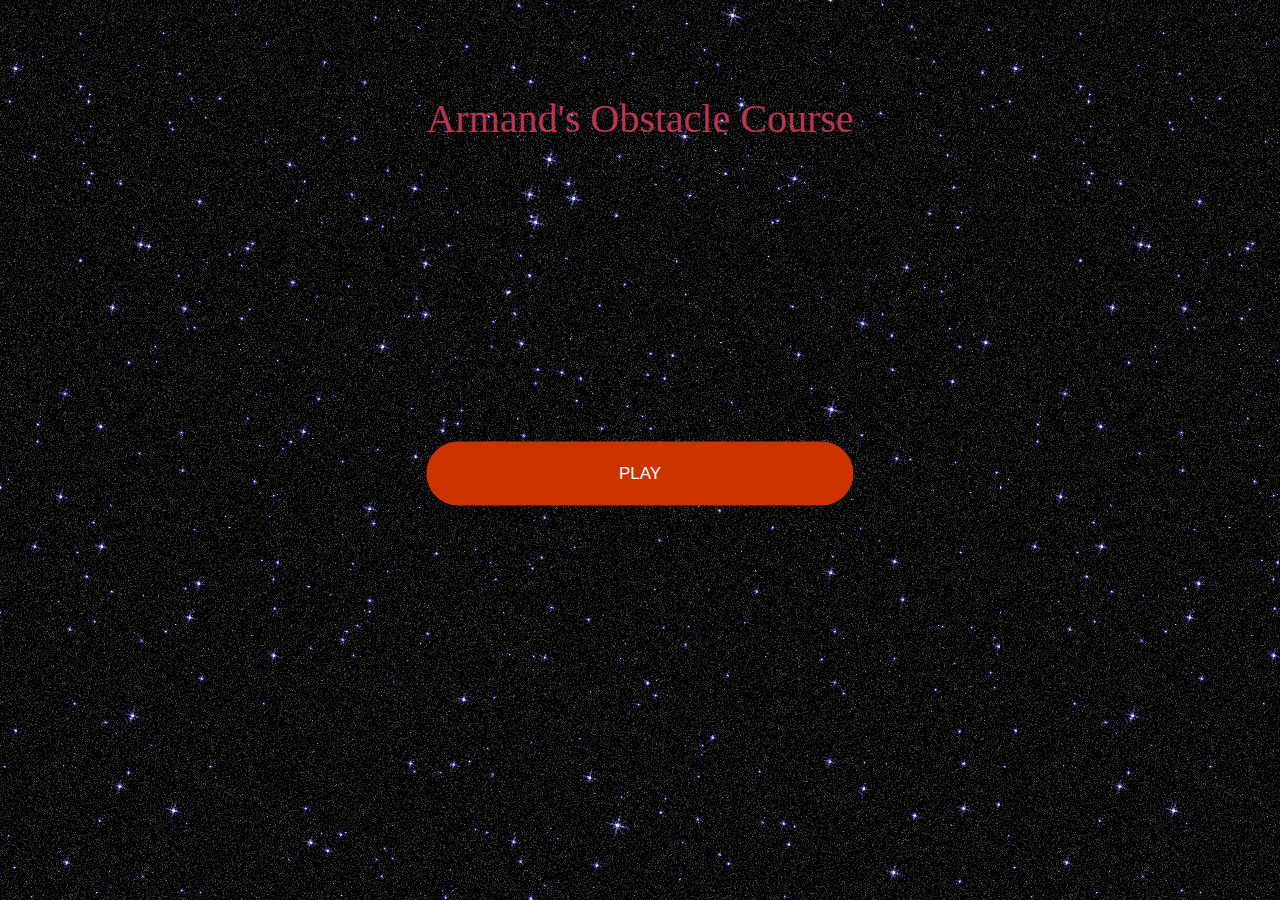
<file: index.html>
<!DOCTYPE html>
<html lang="en">
<head>
    <meta charset="UTF-8">
    <title>Armand's Obstacle Course</title>
    <link rel="stylesheet" href="assets/css/style.css" />
    <meta name="viewport" content="width=device-width, user-scalable=no, minimum-scale=1.0, maximum-scale=1.0">
</head>
<body style="background-image: url(assets/images/MainMenuBackground.png)">
    <div class="center-indexpage">
        <audio autoplay id="mainMenuBackgroundMusic">
            <source src="assets/sounds/Rolemusic_-_Shipwreck_In_The_Pacific_Ocean.mp3">
        </audio>
        <div class="title">
            Armand's Obstacle Course
        </div>
        <button onclick="window.location.href='game/view/brief/brief_game.html'" id="button-Play">PLAY</button>
        <script type="text/javascript">
            var mainMenuBackground = document.getElementById("mainMenuBackgroundMusic");
            mainMenuBackground.volume = 0.3;
        </script>
    </div>
</body>
</html>
</file>
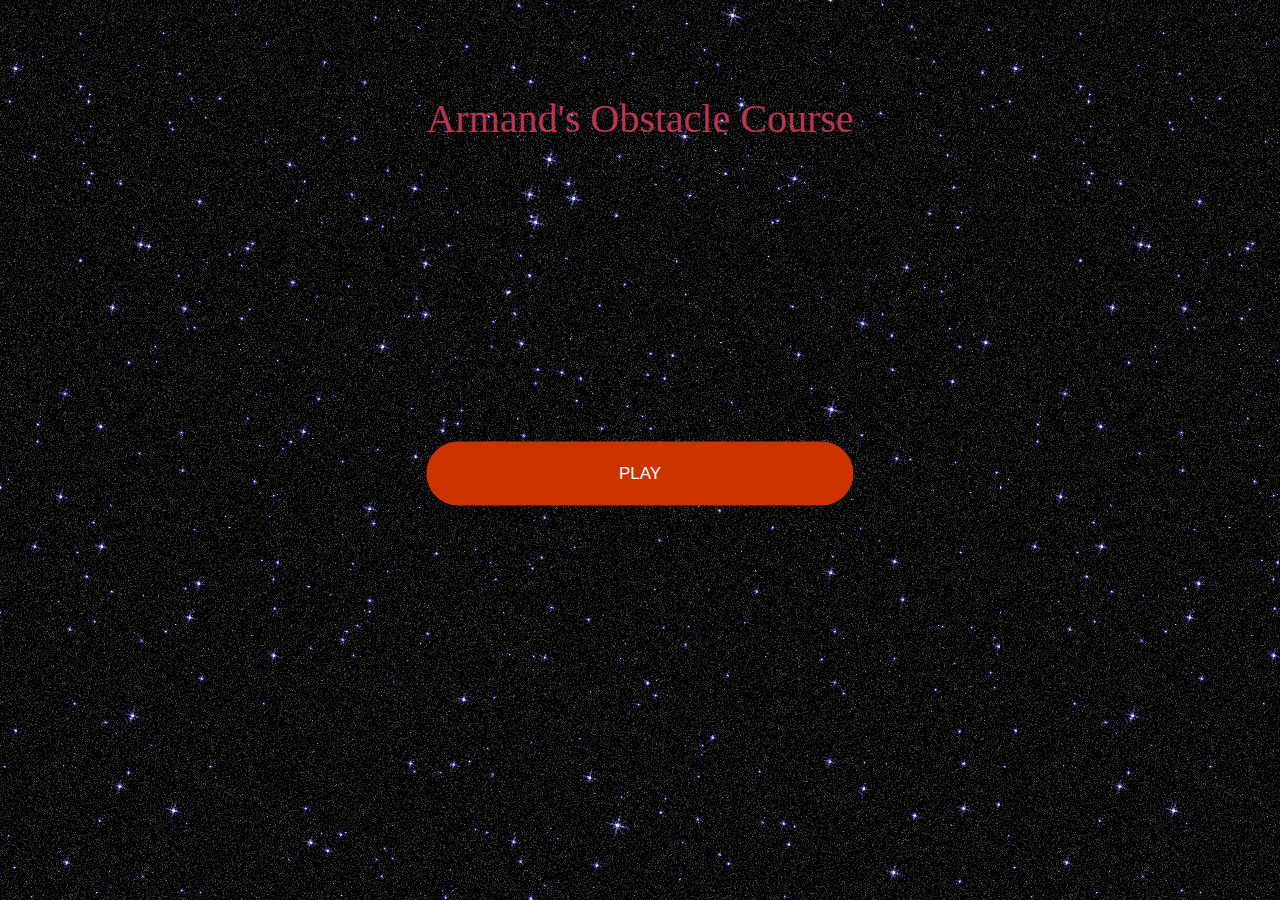
<file: game/index.html>
<!DOCTYPE html>
<html lang="en">
<head>
    <meta charset="UTF-8">
    <title>Armand's Obstacle Course</title>
    <link rel="stylesheet" href="../assets/css/style.css" />
    <meta name="viewport" content="width=device-width, user-scalable=no, minimum-scale=1.0, maximum-scale=1.0">
</head>
<body style="background-image: url(../assets/images/MainMenuBackground.png)">
    <div class="center-indexpage">
        <audio autoplay id="mainMenuBackgroundMusic">
            <source src="../assets/sounds/Rolemusic_-_Shipwreck_In_The_Pacific_Ocean.mp3">
        </audio>
        <div class="title">
            Armand's Obstacle Course
        </div>
        <button onclick="window.location.href='view/brief/brief_game.html'" id="button-Play">PLAY</button>
        <script type="text/javascript">
            var mainMenuBackground = document.getElementById("mainMenuBackgroundMusic");
            mainMenuBackground.volume = 0.3;
        </script>
    </div>
</body>
</html>
</file>
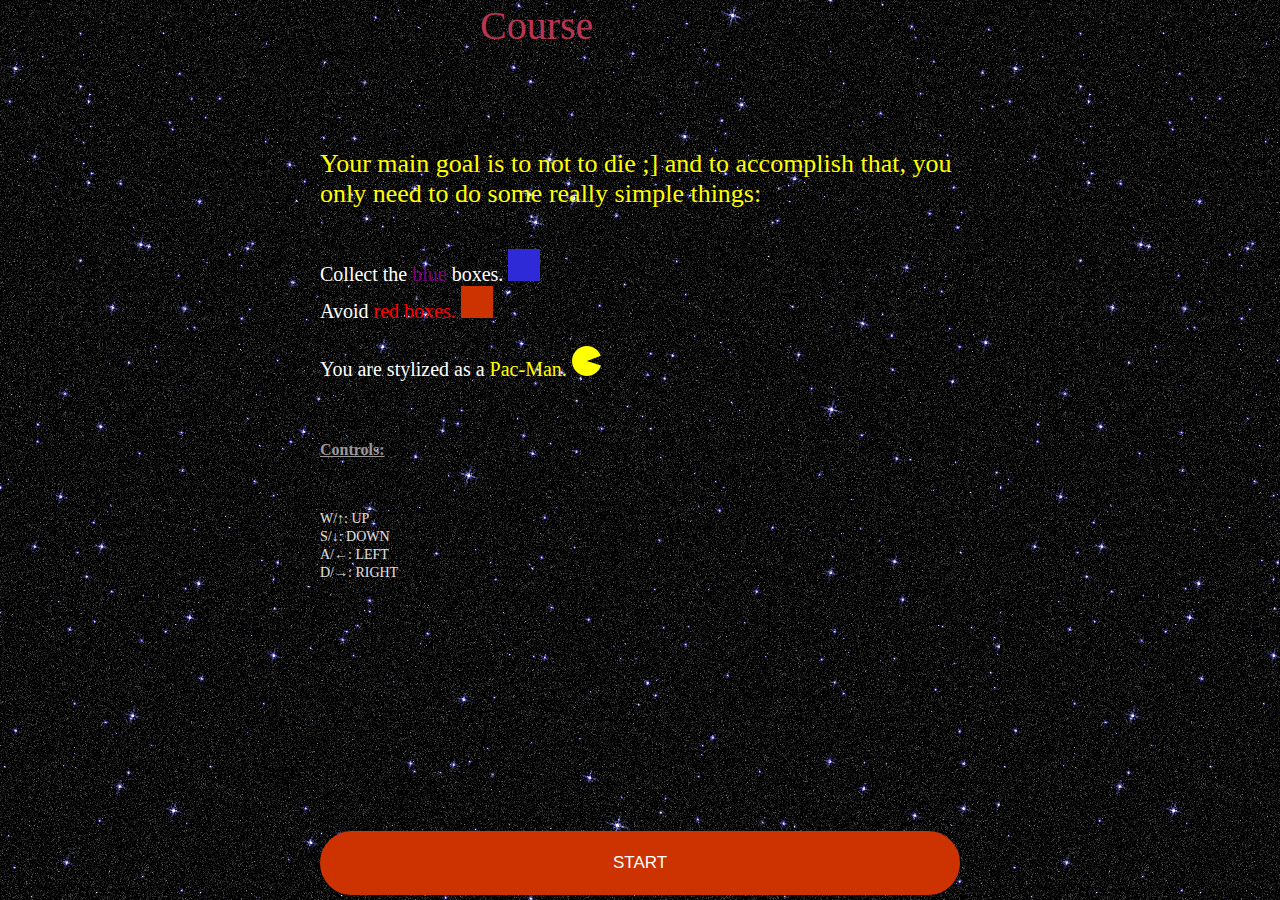
<file: game/view/brief/brief_game.html>
<!DOCTYPE html>
<html lang="en">
<head>
    <meta charset="UTF-8">
    <title>Armand's Obstacle Course (Briefing)</title>
    <link rel="stylesheet" href="../../../assets/css/style.css" />
    <script src="../../../assets/js/jquery.min.js"></script>
    <meta name="viewport" content="width=device-width, user-scalable=no, minimum-scale=1.0, maximum-scale=1.0">
</head>
<body style="background-image: url(../../../assets/images/MainMenuBackground.png)">
    <div class="center-start">
        <div class="brief-title">
            Armand's Obstacle Course
        </div>
        <div class="brief-info">
            Your main goal is to not to die ;] and to accomplish that, you only need to do some really simple things:
        </div>
        <div class="brief-objects">
            Collect the <span id="star">blue</span> boxes. <img src="../../../assets/images/CollectBox.png"> <br />
            Avoid <span id="obstacle">red boxes.</span> <img src="../../../assets/images/ObstacleBox.png"> <br />
            <br/>
            You are stylized as a <span id="pacman">Pac-Man.</span> <img src="../../../assets/images/PacMan.png">
        </div>
        <div class="brief-controls">
            <span id="controls-title">Controls:</span>
            <span id="controls-info">
                <br />
                W/↑: UP <br />
                S/↓: DOWN <br />
                A/←: LEFT <br />
                D/→: RIGHT
            </span>
        </div>
        <div class="level-start">
            <button onclick="window.location.href='../action/action_game.html'" id="button-Start">START</button>
        </div>
    </div>
</body>
</html>
</file>
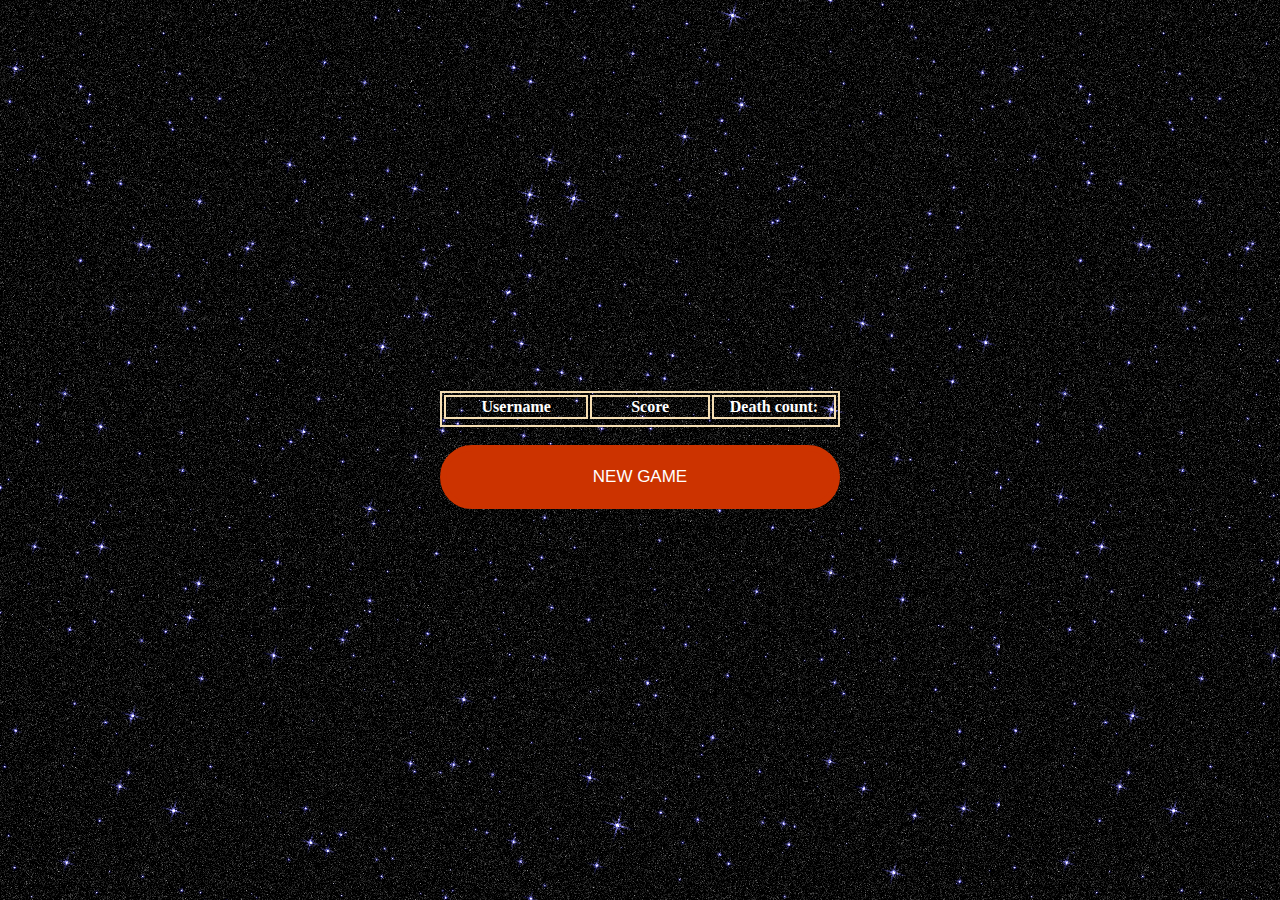
<file: game/view/score/score_board.html>
<!DOCTYPE html>
<html lang="en">
<head>
    <meta charset="UTF-8">
    <title>Scoreboard</title>
    <link rel="stylesheet" href="../../../assets/css/style.css" />
</head>
<body style="background-image: url(../../../assets/images/MainMenuBackground.png)" onload="kvUserScoreToTable()">
<div class="center-scoreBoard">
    <table id="scoreBoard">
        <tr>
            <th>Username</th>
            <th>Score</th>
            <th>Death count:</th>
        </tr>
    </table>
    <br />
    <button onclick="newGame()" id="button-NewGame">New Game</button>
</div>
<script src="../../controller/controller_score.js"></script>
</body>
</html>
</file>
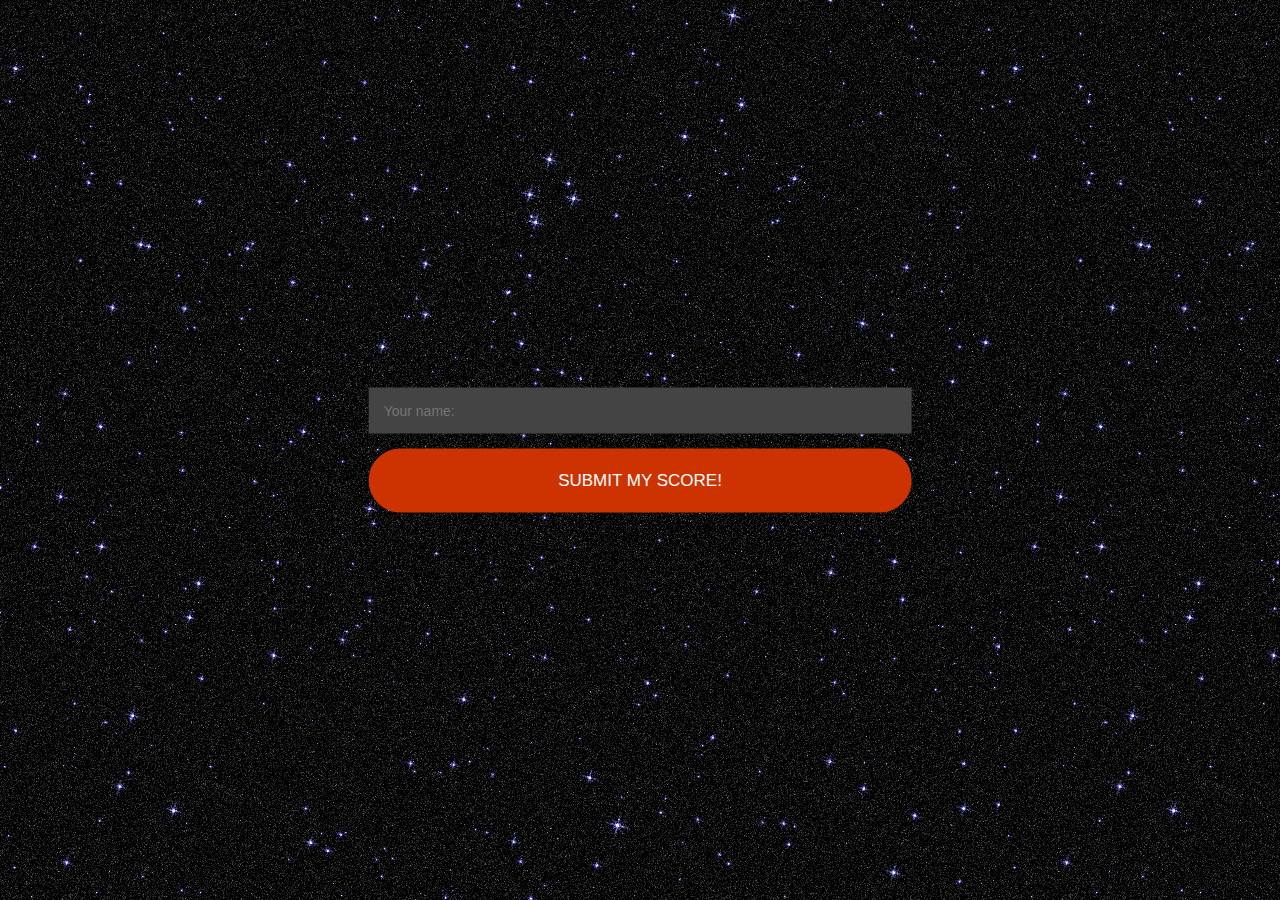
<file: game/view/score/score_board_input.html>
<!DOCTYPE html>
<html lang="en">
<head>
    <meta charset="UTF-8">
    <title>Armand's Obstacle Course (Providing data)</title>
    <link rel="stylesheet" href="../../../assets/css/style.css" />
    <style>
        #player-textbox input {
            outline: 0;
            background: #444;
            color: #999999;
            width: 100%;
            border: 0;
            margin: 0 0 15px;
            padding: 15px;
            box-sizing: border-box;
            font-size: 14px;
        }
    </style>
    <meta name="viewport" content="width=device-width, user-scalable=no, minimum-scale=1.0, maximum-scale=1.0">
</head>
<body style="background-image: url(../../../assets/images/MainMenuBackground.png)">
<div class="center-game">
    <form id="player-textbox">
        <input type="text" id="textbox-playerName" placeholder="Your name:" required="required">
        <button type="button" id="button-playerName" onclick="redirect()">Submit my score!</button>
    </form>
</div>
<script src="../../controller/controller_score.js"></script>
</body>
</html>
</file>
<file: assets/css/style.css>
body {
    margin: 0;
    padding: 0;
    background: black;
}

#button-Play {
    background-color: #cc3300;
    border: 6px solid #cc3300;
    display: inline-block;
    cursor: pointer;
    color: #ffffff;
    font-family: 'Montserrat', sans-serif;
    font-size: 17px;
    text-transform: uppercase;
    padding: 16px 76px;
    text-decoration: none;
    border-radius: 42px;
    -moz-border-radius: 42px;
    -webkit-border-radius: 42px;
    -moz-box-sizing: border-box;
    -webkit-box-sizing: border-box;
    box-sizing: border-box;
    width: 100%;
}
#button-Play:hover {
    border-radius: 42px;
    -moz-border-radius: 42px;
    -webkit-border-radius: 42px;
    background-color: transparent;
    -moz-box-sizing: border-box;
    -webkit-box-sizing: border-box;
    box-sizing: border-box;
    border: 6px solid #bb3553;
    padding: 16px 76px;
    text-transform: uppercase
}
#button-Play:active {
    outline: none;
    position: relative;
    top: 4px;
    -moz-box-sizing: border-box;
    -webkit-box-sizing: border-box;
    box-sizing: border-box;
    text-transform: uppercase
}
#button-Play:focus {
    outline: none;
    -moz-box-sizing: border-box;
    -webkit-box-sizing: border-box;
    box-sizing: border-box;
    text-transform: uppercase
}
.center-indexpage {
    position: absolute;
    left: 50%;
    top: 50%;
    -moz-transform: translate(-50%, -50%);
    -ms-transform: translate(-50%, -50%);
    -o-transform: translate(-50%, -50%);
    -webkit-transform: translate(-50%, -50%);
    transform: translate(-50%, -50%);
}
#button-Start {
    background-color: #cc3300;
    border: 6px solid #cc3300;
    display: inline-block;
    cursor: pointer;
    color: #ffffff;
    font-family: 'Montserrat', sans-serif;
    font-size: 17px;
    text-transform: uppercase;
    padding: 16px 76px;
    text-decoration: none;
    border-radius: 42px;
    -moz-border-radius: 42px;
    -webkit-border-radius: 42px;
    -moz-box-sizing: border-box;
    -webkit-box-sizing: border-box;
    box-sizing: border-box;
    position: relative;
    width: 100%;
}
#button-Start:hover {
    border-radius: 42px;
    -moz-border-radius: 42px;
    -webkit-border-radius: 42px;
    background-color: transparent;
    -moz-box-sizing: border-box;
    -webkit-box-sizing: border-box;
    box-sizing: border-box;
    border: 6px solid #bb3553;
    padding: 16px 76px;
    text-transform: uppercase
}
#button-Start:active {
    outline: none;
    position: relative;
    top: 4px;
    -moz-box-sizing: border-box;
    -webkit-box-sizing: border-box;
    box-sizing: border-box;
    text-transform: uppercase
}
#button-Start:focus {
    outline: none;
    -moz-box-sizing: border-box;
    -webkit-box-sizing: border-box;
    box-sizing: border-box;
    text-transform: uppercase
}
.center-start {
    position: absolute;
    left: 50%;
    top: 75%;
    -moz-transform: translate(-50%, -50%);
    -ms-transform: translate(-50%, -50%);
    -o-transform: translate(-50%, -50%);
    -webkit-transform: translate(-50%, -50%);
    transform: translate(-50%, -50%);
}
.title {
    top: -300px;
    position: relative;
    color: #bb3553;
    font-size: 40px;
    width: 100%;
    margin-top: 0;
    margin-right: auto;
    margin-left: auto;
    margin-bottom: 0;
}
.brief-title {
    top: -500px;
    position: relative;
    color: #bb3553;
    font-size: 40px;
    width: 50%;
    margin-top: 0;
    margin-right: auto;
    margin-left: auto;
    margin-bottom: 0;
}
.center-game {
    position: absolute;
    left: 50%;
    top: 50%;
    -moz-transform: translate(-50%, -50%);
    -ms-transform: translate(-50%, -50%);
    -o-transform: translate(-50%, -50%);
    -webkit-transform: translate(-50%, -50%);
    transform: translate(-50%, -50%);
}
.brief-info {
    position: relative;
    top: -400px;
    font-size: 26px;
    color: yellow;
}
.brief-objects {
    position: relative;
    top: -360px;
    font-size: 20px;
    color: white;
}
div.brief-objects > span#star {
    color: purple;
}
div.brief-objects > span#obstacle {
    color: red;
}
div.brief-objects > span#pacman {
    color: yellow;
}
.brief-controls {
    position: relative;
    top: -300px;
    font-size: 16px;
    color: #e1e1e1;
}

div.brief-controls > span#controls-title {
    color: #999999;
    font-size: 16px;
    text-decoration: underline;
    font-weight: bold;
}
div.brief-controls > span#controls-info {
    position: relative;
    top: 50px;
    font-size: 14px;
}
#button-playerName {
    background-color: #cc3300;
    border: 6px solid #cc3300;
    display: inline-block;
    cursor: pointer;
    color: #ffffff;
    font-family: 'Montserrat', sans-serif;
    font-size: 17px;
    text-transform: uppercase;
    padding: 16px 76px;
    text-decoration: none;
    border-radius: 42px;
    -moz-border-radius: 42px;
    -webkit-border-radius: 42px;
    -moz-box-sizing: border-box;
    -webkit-box-sizing: border-box;
    box-sizing: border-box;
    position: relative;
    width: 100%;
}
#button-playerName:hover {
    border-radius: 42px;
    -moz-border-radius: 42px;
    -webkit-border-radius: 42px;
    background-color: transparent;
    -moz-box-sizing: border-box;
    -webkit-box-sizing: border-box;
    box-sizing: border-box;
    border: 6px solid #bb3553;
    padding: 16px 76px;
    text-transform: uppercase
}
#button-playerName:active {
    outline: none;
    position: relative;
    top: 4px;
    -moz-box-sizing: border-box;
    -webkit-box-sizing: border-box;
    box-sizing: border-box;
    text-transform: uppercase
}
#button-playerName:focus {
    outline: none;
    -moz-box-sizing: border-box;
    -webkit-box-sizing: border-box;
    box-sizing: border-box;
    text-transform: uppercase
}

#button-NewGame {
    background-color: #cc3300;
    border: 6px solid #cc3300;
    display: inline-block;
    cursor: pointer;
    color: #ffffff;
    font-family: 'Montserrat', sans-serif;
    font-size: 17px;
    text-transform: uppercase;
    padding: 16px 76px;
    text-decoration: none;
    border-radius: 42px;
    -moz-border-radius: 42px;
    -webkit-border-radius: 42px;
    -moz-box-sizing: border-box;
    -webkit-box-sizing: border-box;
    box-sizing: border-box;
    width: 100%;
}
#button-NewGame:hover {
    border-radius: 42px;
    -moz-border-radius: 42px;
    -webkit-border-radius: 42px;
    background-color: transparent;
    -moz-box-sizing: border-box;
    -webkit-box-sizing: border-box;
    box-sizing: border-box;
    border: 6px solid #bb3553;
    padding: 16px 76px;
    text-transform: uppercase
}
#button-NewGame:active {
    outline: none;
    position: relative;
    top: 4px;
    -moz-box-sizing: border-box;
    -webkit-box-sizing: border-box;
    box-sizing: border-box;
    text-transform: uppercase
}
#button-NewGame:focus {
    outline: none;
    -moz-box-sizing: border-box;
    -webkit-box-sizing: border-box;
    box-sizing: border-box;
    text-transform: uppercase
}

/* ScoreBoard */

table, th {
    border: 2px solid wheat;
    color: #ffffff;
    width: 400px;
}

.center-scoreBoard {
    position: absolute;
    left: 50%;
    top: 50%;
    -moz-transform: translate(-50%, -50%);
    -ms-transform: translate(-50%, -50%);
    -o-transform: translate(-50%, -50%);
    -webkit-transform: translate(-50%, -50%);
    transform: translate(-50%, -50%);
}
</file>
